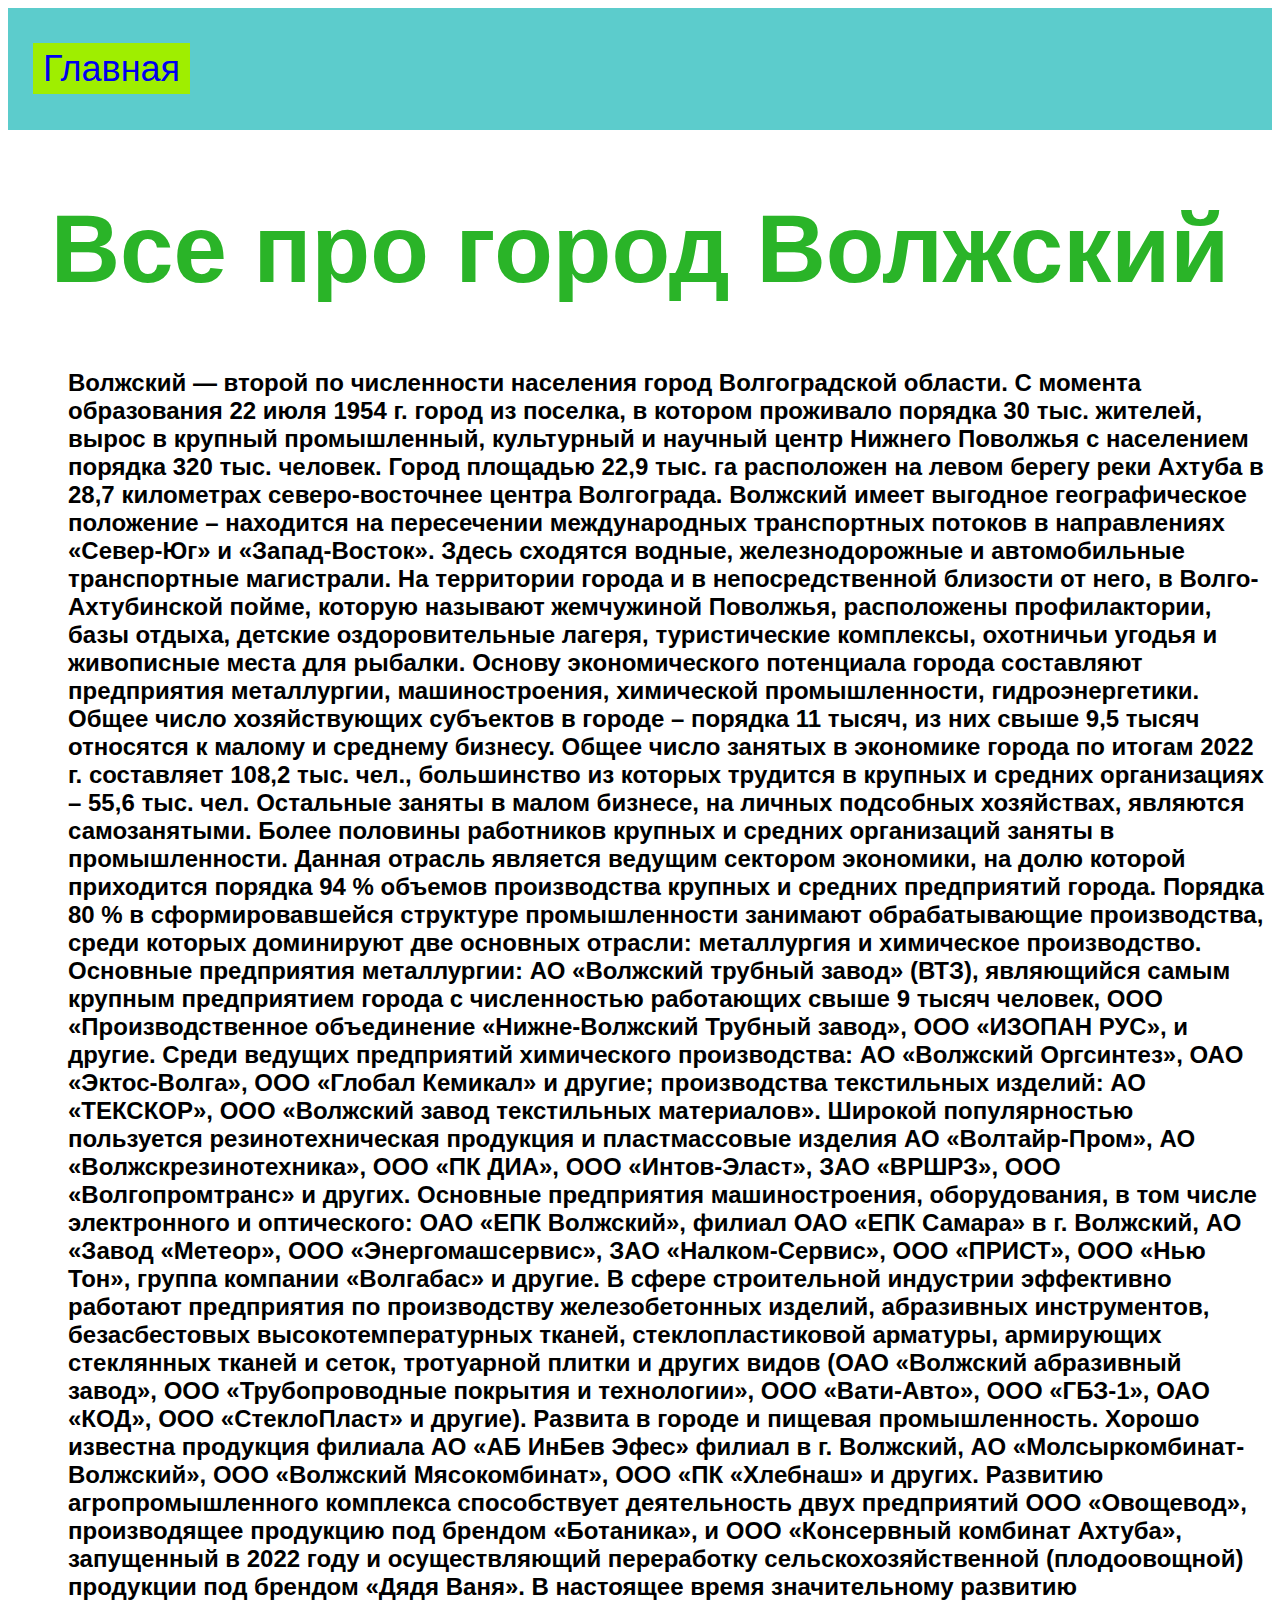
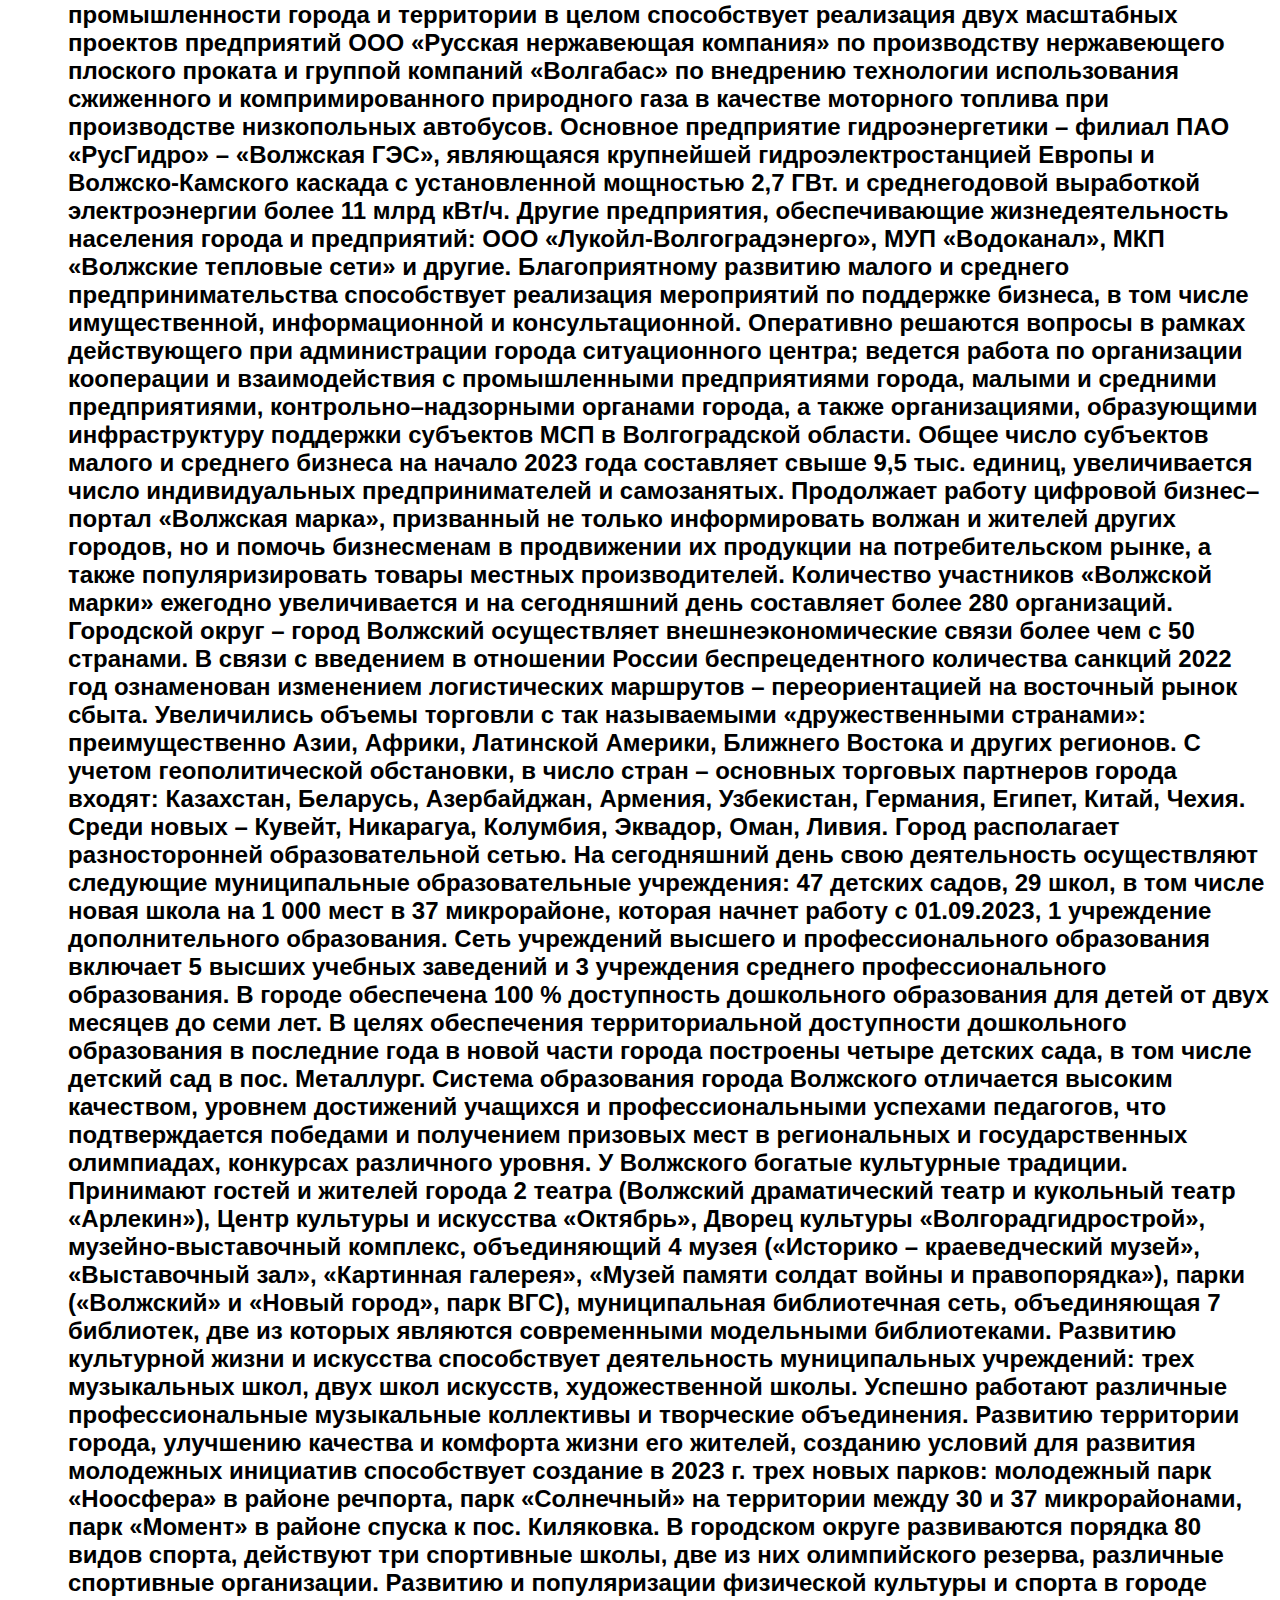
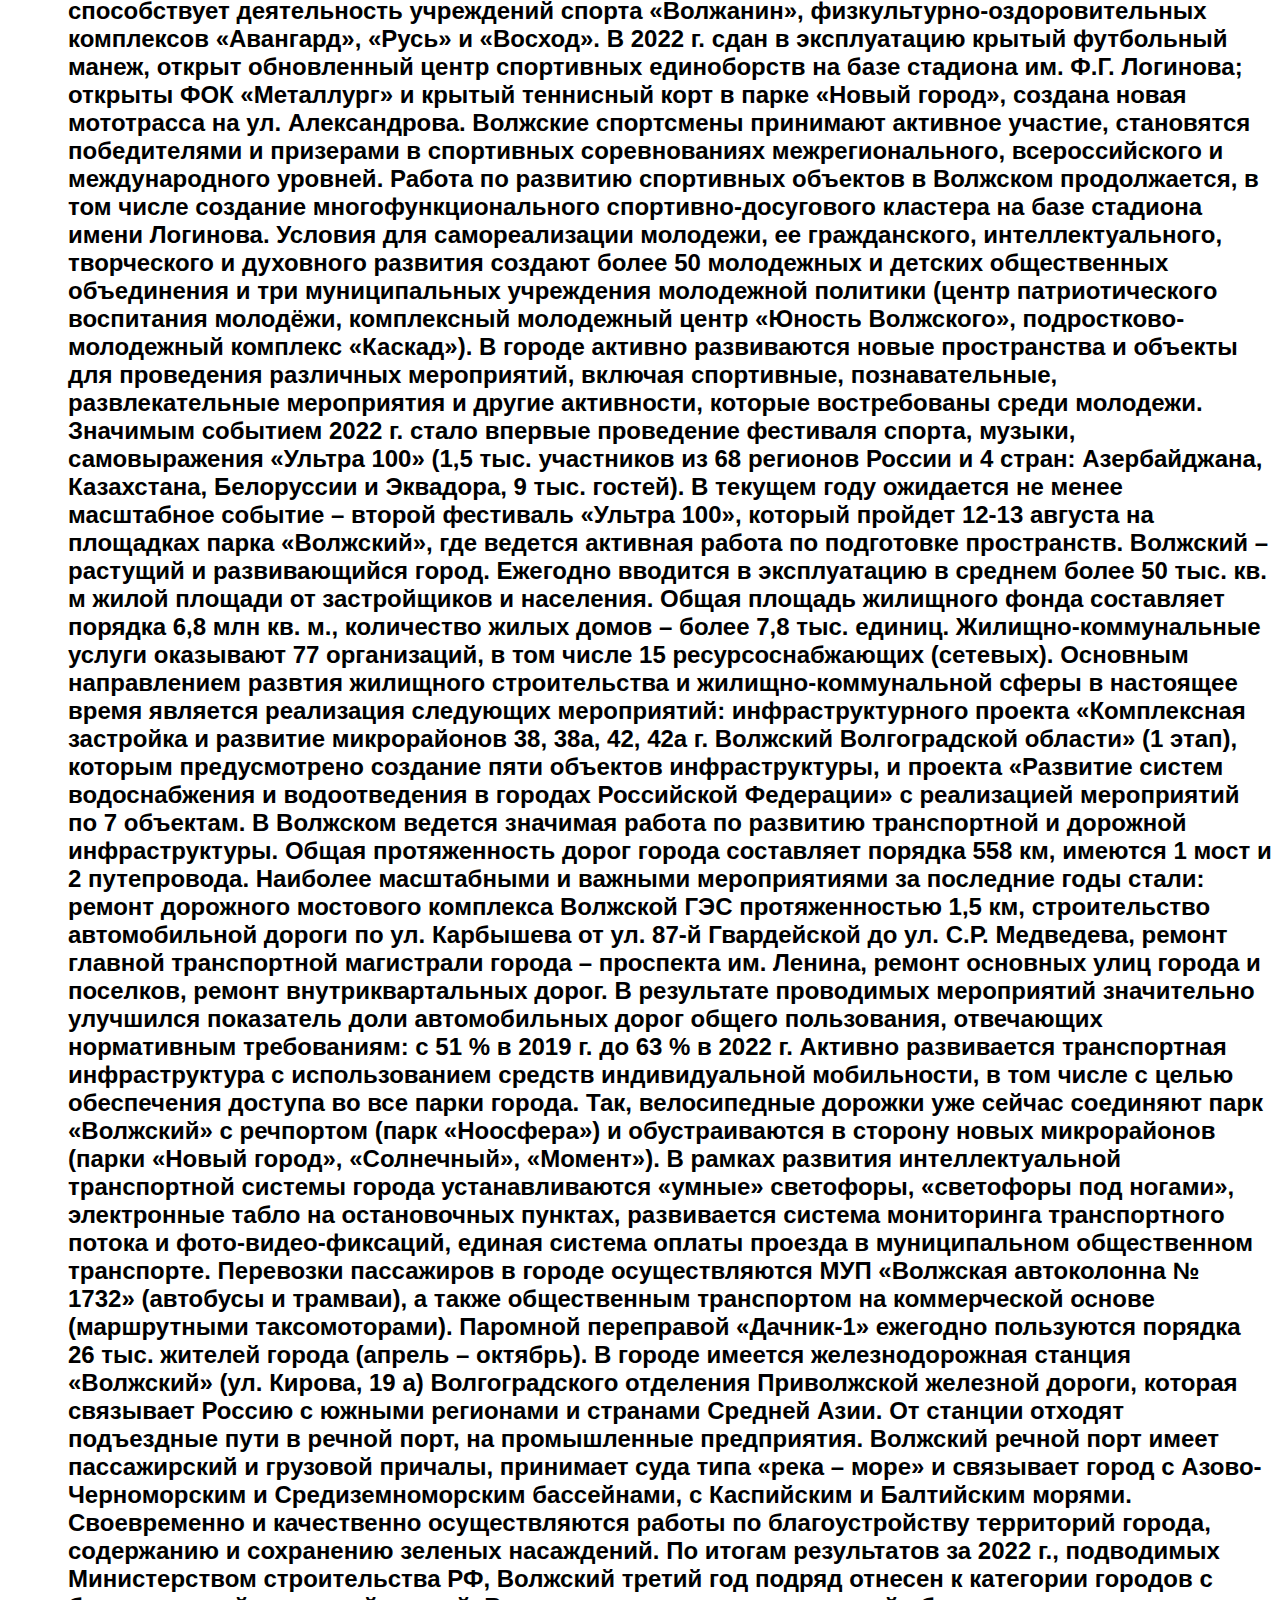
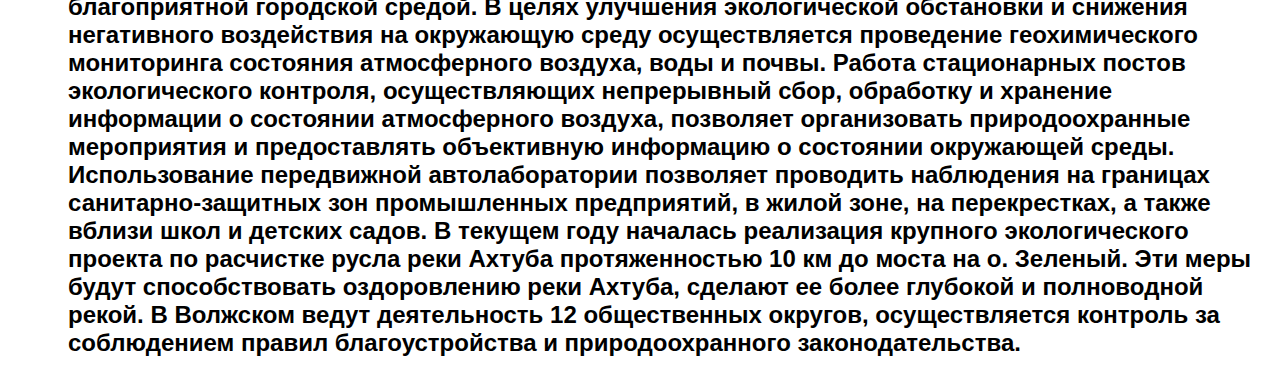
<file: index2.html>
<html>
  <head>
    <title>My Sites</title>
    <link rel="stylesheet" href="style2.css"/>
  </head>
  <body>
    <header>
      <a class="link-header" href="index.html">Главная</a>
    </header>
    <main>
      <h1>Все про город Волжский</h1>
      <p class="smaller-text"><b>Волжский — второй по численности населения город Волгоградской области. С момента образования 22 июля 1954 г. город из поселка, в котором проживало порядка 30 тыс. жителей, вырос в крупный промышленный, культурный и научный центр Нижнего Поволжья с населением порядка 320 тыс. человек.

Город площадью 22,9 тыс. га расположен на левом берегу реки Ахтуба в 28,7 километрах северо-восточнее центра Волгограда.

Волжский имеет выгодное географическое положение – находится на пересечении международных транспортных потоков в направлениях «Север-Юг» и «Запад-Восток». Здесь сходятся водные, железнодорожные и автомобильные транспортные магистрали.

На территории города и в непосредственной близости от него, в Волго-Ахтубинской пойме, которую называют жемчужиной Поволжья, расположены профилактории, базы отдыха, детские оздоровительные лагеря, туристические комплексы, охотничьи угодья и живописные места для рыбалки.

Основу экономического потенциала города составляют предприятия металлургии, машиностроения, химической промышленности, гидроэнергетики. Общее число хозяйствующих субъектов в городе – порядка 11 тысяч, из них свыше 9,5 тысяч относятся к малому и среднему бизнесу.

Общее число занятых в экономике города по итогам 2022 г. составляет 108,2 тыс. чел., большинство из которых трудится в крупных и средних организациях – 55,6 тыс. чел. Остальные заняты в малом бизнесе, на личных подсобных хозяйствах, являются самозанятыми. Более половины работников крупных и средних организаций заняты в промышленности. Данная отрасль является ведущим сектором экономики, на долю которой приходится порядка 94 % объемов производства крупных и средних предприятий города. Порядка 80 % в сформировавшейся структуре промышленности занимают обрабатывающие производства, среди которых доминируют две основных отрасли: металлургия и химическое производство.

Основные предприятия металлургии: АО «Волжский трубный завод» (ВТЗ), являющийся самым крупным предприятием города с численностью работающих свыше 9 тысяч человек, ООО «Производственное объединение «Нижне-Волжский Трубный завод», ООО «ИЗОПАН РУС», и другие.

Среди ведущих предприятий химического производства: АО «Волжский Оргсинтез», ОАО «Эктос-Волга», ООО «Глобал Кемикал» и другие; производства текстильных изделий: АО «ТЕКСКОР», ООО «Волжский завод текстильных материалов». Широкой популярностью пользуется резинотехническая продукция и пластмассовые изделия АО «Волтайр-Пром», АО «Волжскрезинотехника», ООО «ПК ДИА», ООО «Интов-Эласт», ЗАО «ВРШРЗ», ООО «Волгопромтранс» и других.

Основные предприятия машиностроения, оборудования, в том числе электронного и оптического: ОАО «ЕПК Волжский», филиал ОАО «ЕПК Самара» в г. Волжский, АО «Завод «Метеор», ООО «Энергомашсервис», ЗАО «Налком-Сервис», ООО «ПРИСТ», ООО «Нью Тон», группа компании «Волгабас» и другие.

В сфере строительной индустрии эффективно работают предприятия по производству железобетонных изделий, абразивных инструментов, безасбестовых высокотемпературных тканей, стеклопластиковой арматуры, армирующих стеклянных тканей и сеток, тротуарной плитки и других видов (ОАО «Волжский абразивный завод», ООО «Трубопроводные покрытия и технологии», ООО «Вати-Авто», ООО «ГБЗ-1», ОАО «КОД», ООО «СтеклоПласт» и другие).

Развита в городе и пищевая промышленность. Хорошо известна продукция филиала АО «АБ ИнБев Эфес» филиал в г. Волжский, АО «Молсыркомбинат-Волжский», ООО «Волжский Мясокомбинат», ООО «ПК «Хлебнаш» и других. Развитию агропромышленного комплекса способствует деятельность двух предприятий ООО «Овощевод», производящее продукцию под брендом «Ботаника», и ООО «Консервный комбинат Ахтуба», запущенный в 2022 году и осуществляющий переработку сельскохозяйственной (плодоовощной) продукции под брендом «Дядя Ваня».

В настоящее время значительному развитию промышленности города и территории в целом способствует реализация двух масштабных проектов предприятий ООО «Русская нержавеющая компания» по производству нержавеющего плоского проката и группой компаний «Волгабас» по внедрению технологии использования сжиженного и компримированного природного газа в качестве моторного топлива при производстве низкопольных автобусов.

Основное предприятие гидроэнергетики – филиал ПАО «РусГидро» – «Волжская ГЭС», являющаяся крупнейшей гидроэлектростанцией Европы и Волжско-Камского каскада с установленной мощностью 2,7 ГВт. и среднегодовой выработкой электроэнергии более 11 млрд кВт/ч. Другие предприятия, обеспечивающие жизнедеятельность населения города и предприятий: ООО «Лукойл-Волгоградэнерго», МУП «Водоканал», МКП «Волжские тепловые сети» и другие.

Благоприятному развитию малого и среднего предпринимательства способствует реализация мероприятий по поддержке бизнеса, в том числе имущественной, информационной и консультационной. Оперативно решаются вопросы в рамках действующего при администрации города ситуационного центра; ведется работа по организации кооперации и взаимодействия с промышленными предприятиями города, малыми и средними предприятиями, контрольно–надзорными органами города, а также организациями, образующими инфраструктуру поддержки субъектов МСП в Волгоградской области. Общее число субъектов малого и среднего бизнеса на начало 2023 года составляет свыше 9,5 тыс. единиц, увеличивается число индивидуальных предпринимателей и самозанятых.

Продолжает работу цифровой бизнес–портал «Волжская марка», призванный не только информировать волжан и жителей других городов, но и помочь бизнесменам в продвижении их продукции на потребительском рынке, а также популяризировать товары местных производителей. Количество участников «Волжской марки» ежегодно увеличивается и на сегодняшний день составляет более 280 организаций.

Городской округ – город Волжский осуществляет внешнеэкономические связи более чем с 50 странами. В связи с введением в отношении России беспрецедентного количества санкций 2022 год ознаменован изменением логистических маршрутов – переориентацией на восточный рынок сбыта. Увеличились объемы торговли с так называемыми «дружественными странами»: преимущественно Азии, Африки, Латинской Америки, Ближнего Востока и других регионов. С учетом геополитической обстановки, в число стран – основных торговых партнеров города входят: Казахстан, Беларусь, Азербайджан, Армения, Узбекистан, Германия, Египет, Китай, Чехия. Среди новых – Кувейт, Никарагуа, Колумбия, Эквадор, Оман, Ливия.

Город располагает разносторонней образовательной сетью. На сегодняшний день свою деятельность осуществляют следующие муниципальные образовательные учреждения: 47 детских садов, 29 школ, в том числе новая школа на 1 000 мест в 37 микрорайоне, которая начнет работу с 01.09.2023, 1 учреждение дополнительного образования. Сеть учреждений высшего и профессионального образования включает 5 высших учебных заведений и 3 учреждения среднего профессионального образования. В городе обеспечена 100 % доступность дошкольного образования для детей от двух месяцев до семи лет. В целях обеспечения территориальной доступности дошкольного образования в последние года в новой части города построены четыре детских сада, в том числе детский сад в пос. Металлург. Система образования города Волжского отличается высоким качеством, уровнем достижений учащихся и профессиональными успехами педагогов, что подтверждается победами и получением призовых мест в региональных и государственных олимпиадах, конкурсах различного уровня.

У Волжского богатые культурные традиции. Принимают гостей и жителей города 2 театра (Волжский драматический театр и кукольный театр «Арлекин»), Центр культуры и искусства «Октябрь», Дворец культуры «Волгорадгидрострой», музейно-выставочный комплекс, объединяющий 4 музея («Историко – краеведческий музей», «Выставочный зал», «Картинная галерея», «Музей памяти солдат войны и правопорядка»), парки («Волжский» и «Новый город», парк ВГС), муниципальная библиотечная сеть, объединяющая 7 библиотек, две из которых являются современными модельными библиотеками. Развитию культурной жизни и искусства способствует деятельность муниципальных учреждений: трех музыкальных школ, двух школ искусств, художественной школы. Успешно работают различные профессиональные музыкальные коллективы и творческие объединения.

Развитию территории города, улучшению качества и комфорта жизни его жителей, созданию условий для развития молодежных инициатив способствует создание в 2023 г. трех новых парков: молодежный парк «Ноосфера» в районе речпорта, парк «Солнечный» на территории между 30 и 37 микрорайонами, парк «Момент» в районе спуска к пос. Киляковка.

В городском округе развиваются порядка 80 видов спорта, действуют три спортивные школы, две из них олимпийского резерва, различные спортивные организации. Развитию и популяризации физической культуры и спорта в городе способствует деятельность учреждений спорта «Волжанин», физкультурно-оздоровительных комплексов «Авангард», «Русь» и «Восход». В 2022 г. сдан в эксплуатацию крытый футбольный манеж, открыт обновленный центр спортивных единоборств на базе стадиона им. Ф.Г. Логинова; открыты ФОК «Металлург» и крытый теннисный корт в парке «Новый город», создана новая мототрасса на ул. Александрова. Волжские спортсмены принимают активное участие, становятся победителями и призерами в спортивных соревнованиях межрегионального, всероссийского и международного уровней. Работа по развитию спортивных объектов в Волжском продолжается, в том числе создание многофункционального спортивно-досугового кластера на базе стадиона имени Логинова.

Условия для самореализации молодежи, ее гражданского, интеллектуального, творческого и духовного развития создают более 50 молодежных и детских общественных объединения и три муниципальных учреждения молодежной политики (центр патриотического воспитания молодёжи, комплексный молодежный центр «Юность Волжского», подростково-молодежный комплекс «Каскад»). В городе активно развиваются новые пространства и объекты для проведения различных мероприятий, включая спортивные, познавательные, развлекательные мероприятия и другие активности, которые востребованы среди молодежи.

Значимым событием 2022 г. стало впервые проведение фестиваля спорта, музыки, самовыражения «Ультра 100» (1,5 тыс. участников из 68 регионов России и 4 стран: Азербайджана, Казахстана, Белоруссии и Эквадора, 9 тыс. гостей). В текущем году ожидается не менее масштабное событие – второй фестиваль «Ультра 100», который пройдет 12-13 августа на площадках парка «Волжский», где ведется активная работа по подготовке пространств.

Волжский – растущий и развивающийся город.

Ежегодно вводится в эксплуатацию в среднем более 50 тыс. кв. м жилой площади от застройщиков и населения. Общая площадь жилищного фонда составляет порядка 6,8 млн кв. м., количество жилых домов – более 7,8 тыс. единиц. Жилищно-коммунальные услуги оказывают 77 организаций, в том числе 15 ресурсоснабжающих (сетевых).

Основным направлением развтия жилищного строительства и жилищно-коммунальной сферы в настоящее время является реализация следующих мероприятий: инфраструктурного проекта «Комплексная застройка и развитие микрорайонов 38, 38а, 42, 42а г. Волжский Волгоградской области» (1 этап), которым предусмотрено создание пяти объектов инфраструктуры, и проекта «Развитие систем водоснабжения и водоотведения в городах Российской Федерации» с реализацией мероприятий по 7 объектам.

В Волжском ведется значимая работа по развитию транспортной и дорожной инфраструктуры. Общая протяженность дорог города составляет порядка 558 км, имеются 1 мост и 2 путепровода. Наиболее масштабными и важными мероприятиями за последние годы стали: ремонт дорожного мостового комплекса Волжской ГЭС протяженностью 1,5 км, строительство автомобильной дороги по ул. Карбышева от ул. 87-й Гвардейской до ул. С.Р. Медведева, ремонт главной транспортной магистрали города – проспекта им. Ленина, ремонт основных улиц города и поселков, ремонт внутриквартальных дорог. В результате проводимых мероприятий значительно улучшился показатель доли автомобильных дорог общего пользования, отвечающих нормативным требованиям: с 51 % в 2019 г. до 63 % в 2022 г. Активно развивается транспортная инфраструктура с использованием средств индивидуальной мобильности, в том числе с целью обеспечения доступа во все парки города. Так, велосипедные дорожки уже сейчас соединяют парк «Волжский» с речпортом (парк «Ноосфера») и обустраиваются в сторону новых микрорайонов (парки «Новый город», «Солнечный», «Момент»).

В рамках развития интеллектуальной транспортной системы города устанавливаются «умные» светофоры, «светофоры под ногами», электронные табло на остановочных пунктах, развивается система мониторинга транспортного потока и фото-видео-фиксаций, единая система оплаты проезда в муниципальном общественном транспорте.

Перевозки пассажиров в городе осуществляются МУП «Волжская автоколонна № 1732» (автобусы и трамваи), а также общественным транспортом на коммерческой основе (маршрутными таксомоторами). Паромной переправой «Дачник-1» ежегодно пользуются порядка 26 тыс. жителей города (апрель – октябрь). В городе имеется железнодорожная станция «Волжский» (ул. Кирова, 19 а) Волгоградского отделения Приволжской железной дороги, которая связывает Россию с южными регионами и странами Средней Азии. От станции отходят подъездные пути в речной порт, на промышленные предприятия. Волжский речной порт имеет пассажирский и грузовой причалы, принимает суда типа «река – море» и связывает город с Азово-Черноморским и Средиземноморским бассейнами, с Каспийским и Балтийским морями.

Своевременно и качественно осуществляются работы по благоустройству территорий города, содержанию и сохранению зеленых насаждений. По итогам результатов за 2022 г., подводимых Министерством строительства РФ, Волжский третий год подряд отнесен к категории городов с благоприятной городской средой.

В целях улучшения экологической обстановки и снижения негативного воздействия на окружающую среду осуществляется проведение геохимического мониторинга состояния атмосферного воздуха, воды и почвы. Работа стационарных постов экологического контроля, осуществляющих непрерывный сбор, обработку и хранение информации о состоянии атмосферного воздуха, позволяет организовать природоохранные мероприятия и предоставлять объективную информацию о состоянии окружающей среды. Использование передвижной автолаборатории позволяет проводить наблюдения на границах санитарно-защитных зон промышленных предприятий, в жилой зоне, на перекрестках, а также вблизи школ и детских садов. В текущем году началась реализация крупного экологического проекта по расчистке русла реки Ахтуба протяженностью 10 км до моста на о. Зеленый. Эти меры будут способствовать оздоровлению реки Ахтуба, сделают ее более глубокой и полноводной рекой.

В Волжском ведут деятельность 12 общественных округов, осуществляется контроль за соблюдением правил благоустройства и природоохранного законодательства. </b></p>
    </main>
  </body>
</html>
</file>
<file: style2.css>
body {
  font-family: sans-serif;
}

header {
  background-color: #5ccccc;
  padding: 40px 0px 40px 25px;
}

.link-header {
  background-color: #9FEE00;
  padding: 5px 10px 5px 10px;
  font-size: 36px;
  text-decoration: none;
}

nav {
  padding: 35px 40px 0px 40px;
}

.link-nav {
  color: black;
  font-size: 24px;
  margin-right: 35px;
  text-decoration: none;
  border-bottom: 2px solid black;
}

h1 {
  text-align: center;
  color: #2AB428;
  font-size: 96px;
}

p {
  font-size: 24px;
  margin-left: 60px;
}

ul {
  font-size: 24px;
  list-style: url("https://mars.algoritmika.org/uploads/2021/04/Arrow%201_0_1618309609.png");
  margin-left: 60px;
}

li {
  margin-bottom: 20px;
}

ol {
  font-size: 24px;
  margin-left: 60px;
}

.text-big {
  font-size: 48px;
  margin-left: 60px;
}
  
.link-text {
  color: blue;
  text-decoration: none;
  border-bottom: 2px solid blue;
}

h2 {
  color: #006363;
  font-size: 64px;
}

footer {
  padding: 65px 0px 80px 80px;
}

.social {
  margin-right: 60px;
}
</file>
